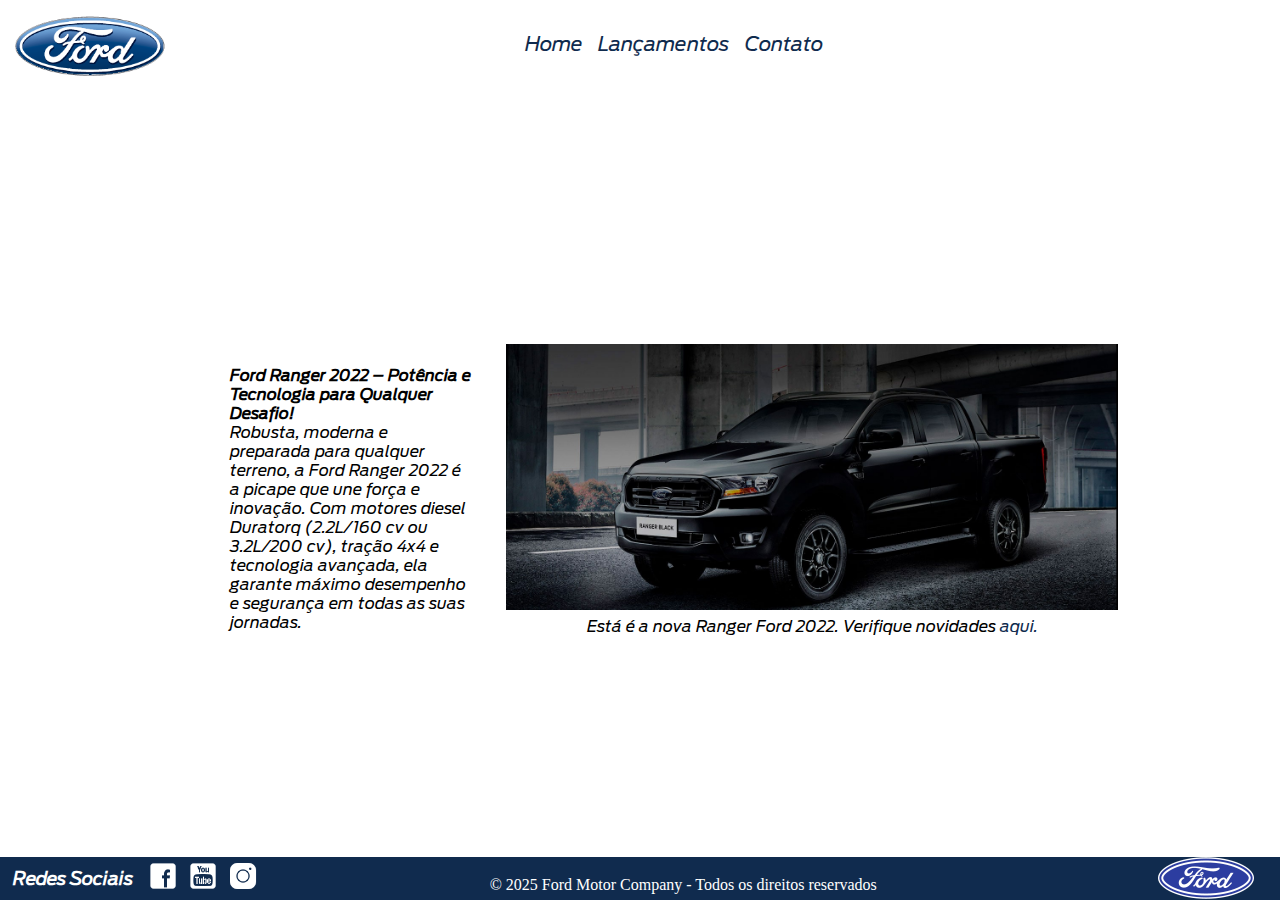
<file: index.html>
<!DOCTYPE html>
<html lang="pt-br">

<head>
    <meta charset="UTF-8">
    <meta name="viewport" content="width=device-width, initial-scale=1.0">
    <meta http-equiv="X-UA-Compatible" content="ie=edge">
    <title>Home</title>
    <link rel="icon" href="./img/logoFordTopo.png" sizes="512x512" type="image/png">
    <link rel="stylesheet" href="./css/telaHome.css">
</head>

<body>
    <header class="cabecalho">
        <img class="cabecalho__img" src="./img/logo-ford-256.png" alt="Logo da ford">
        <nav class="cabecalho__menu">
            <a class="cabecalho__menu__link" href="./index.html">Home</a>
            <a class="cabecalho__menu__link" href="./lancamentos.html">Lançamentos</a>
            <a class="cabecalho__menu__link" href="./contato.html">Contato</a>
        </nav>
    </header>
    <main class="conteudo">
        <figure class="conteudo__principal">
            <img class="conteudo__principal__img" src="./img/imagem_1.jpg" alt="Carro de cor preta">
            <p class="conteudo__principal__texto">Está é a nova Ranger Ford 2022. Verifique novidades <a
                    href="https://www.ford.com.br/content/dam/Ford/website-assets/latam/br/nameplate/2022/ranger/pdf/fbr-ficha-tecnica-ranger-2022.pdf"
                    target="_blank">aqui.</a>
            </p>
            <br>
        </figure>
        <p class="conteudo__principal__texto__descricao">
            <strong>Ford Ranger 2022 – Potência e Tecnologia para Qualquer Desafio!</strong><br>
            Robusta, moderna e preparada para qualquer terreno, a Ford Ranger 2022 é a picape que une força e
            inovação. Com motores diesel Duratorq (2.2L/160 cv ou 3.2L/200 cv), tração 4x4 e tecnologia avançada,
            ela garante máximo desempenho e segurança em todas as suas jornadas.
        </p>
    </main>
    <footer class="rodape">
        <div class="rodape__conteudo">
            <p class="rodape__conteudo__texto">
                Redes Sociais
            </p>
            <a class="rodape__conteudo__sociais" href="https://www.facebook.com/FordBrasil/" target="_blank">
                <img class="rodape__conteudo__sociais__img" src="./img/facebook-50.png" alt="Logo do facebook">
            </a>
            <a class="rodape__conteudo__sociais" href="https://www.youtube.com/fordbrasil" target="_blank">
                <img class="rodape__conteudo__sociais__img" src="./img/youtube-squared-50.png" alt="Logo do Youtube">
            </a>
            <a class="rodape__conteudo__sociais" href="https://www.instagram.com/fordbrasil/" target="_blank">
                <img class="rodape__conteudo__sociais__img" src="./img/instagram-logo-50.png" alt="Logo do instagram">
            </a>
        </div>
        <p class="rodape__copy">&copy; 2025 Ford Motor Company - Todos os direitos reservados</p>
        <div class="rodape__logo">
            <img src="./img/ford-96.png" alt="">
        </div>
    </footer>
</body>

</html>
</file>
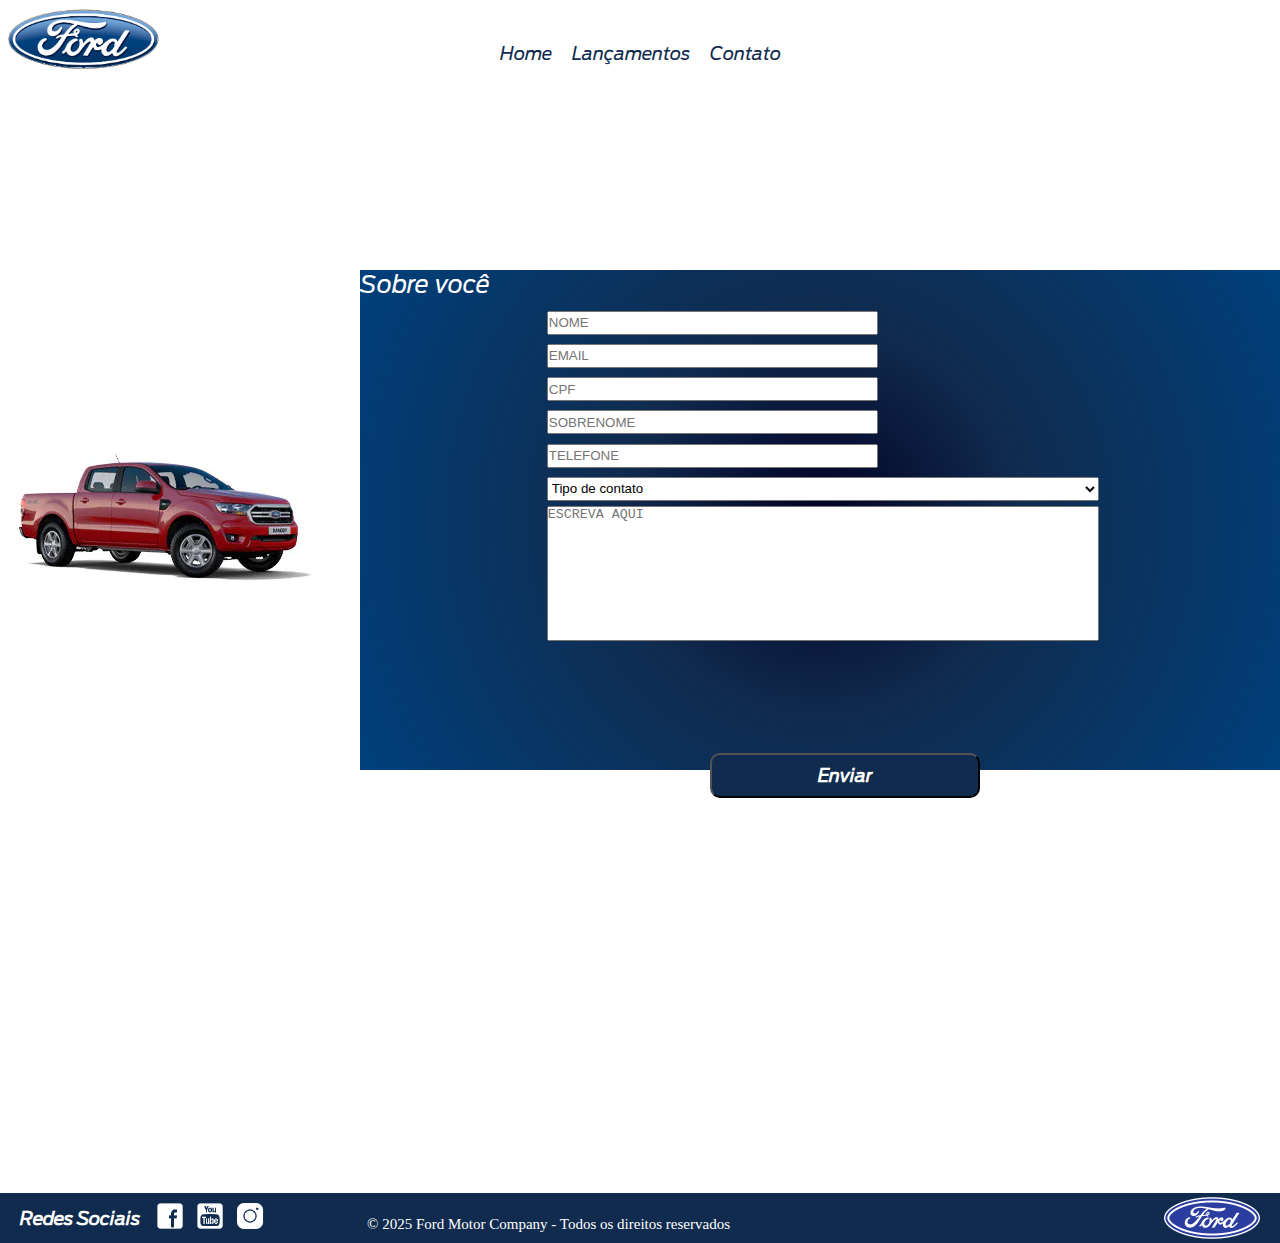
<file: contato.html>
<!DOCTYPE html>
<html lang="pt-br">

<head>
    <meta charset="UTF-8">
    <meta name="viewport" content="width=device-width, initial-scale=1.0">
    <meta http-equiv="X-UA-Compatible" content="ie=edge">
    <title>Contato</title>
    <link rel="icon" href="./img/logoFordTopo.png" sizes="512x512" type="image/png">
    <link rel="stylesheet" href="./css/telaContato.css">
</head>

<body>
    <header class="cabecalho">
        <img class="cabecalho__img" src="./img/logo-ford-256.png" alt="Logo da ford">
        <nav class="cabecalho__menu">
            <a class="cabecalho__menu__link" href="./index.html">Home</a>
            <a class="cabecalho__menu__link" href="./lancamentos.html">Lançamentos</a>
            <a class="cabecalho__menu__link" href="./contato.html">Contato</a>
        </nav>
    </header>

    <main class="conteudo__principal__tela3">
        <div class="conteudo__principal__tela3__img">
            <img src="./img/xls 2.2 diesel.jpg" alt="Carro XLS 2.2">
        </div>
        <div class="conteudo__principal__tela3__texto">
            <p>Sobre você</p>
            <form class="conteudo__principal__tela3__forms" action="./index.html" method="GET">
                <div class="conteudo__principal__tela3__forms__solo">
                    <label for="nome"></label>
                    <input class="conteudo__principal__tela3__forms__solo" type="text" id="nome" name="nome"
                        placeholder="NOME" required><br>
                </div>
                <div class="conteudo__principal__tela3__forms__solo">
                    <label for="email"></label>
                    <input class="conteudo__principal__tela3__forms__solo" type="text" id="nome" name="nome"
                        placeholder="EMAIL" required><br>
                </div>
                <div class="conteudo__principal__tela3__forms__solo">
                    <label for="cpf"></label>
                    <input class="conteudo__principal__tela3__forms__solo" type="text" id="nome" name="nome"
                        placeholder="CPF" required><br>
                </div>
                <div class="conteudo__principal__tela3__forms__solo">
                    <label for="sobrenome"></label>
                    <input class="conteudo__principal__tela3__forms__solo" type="text" id="nome" name="nome"
                        placeholder="SOBRENOME" required><br>
                </div>
                <div class="conteudo__principal__tela3__forms__solo">
                    <label for="telefone"></label>
                    <input class="conteudo__principal__tela3__forms__solo" type="text" id="nome" name="nome"
                        placeholder="TELEFONE" required><br>
                </div>
                <div class="conteudo__principal__tela3__forms__solo">
                    <label for="contato"></label>
                    <select class="conteudo__principal__tela3__forms__option" id="contato" name="contato">
                        <option value="" disabled selected>Tipo de contato</option>
                        <option value="elogio">Elogio</option>
                        <option value="reclamacao">Reclamação</option>
                        <option value="solicitacao">Solicitação</option>
                    </select>
                    <textarea name="mensagem" id="mensagem" rows="4" cols="50" maxlength="200"
                        placeholder="ESCREVA AQUI"></textarea>
                    <input class="conteudo__principal__tela3__forms__submit1" type="submit" value="Enviar">
                </div>

            </form>
        </div>
    </main>

    <footer class="rodape">
        <div class="rodape__conteudo">
            <p class="rodape__conteudo__texto">
                Redes Sociais
            </p>
            <a class="rodape__conteudo__sociais" href="https://www.facebook.com/FordBrasil/" target="_blank">
                <img class="rodape__conteudo__sociais__img" src="./img/facebook-50.png" alt="Logo do facebook">
            </a>
            <a class="rodape__conteudo__sociais" href="https://www.youtube.com/fordbrasil" target="_blank">
                <img class="rodape__conteudo__sociais__img" src="./img/youtube-squared-50.png" alt="Logo do Youtube">
            </a>
            <a class="rodape__conteudo__sociais" href="https://www.instagram.com/fordbrasil/" target="_blank">
                <img class="rodape__conteudo__sociais__img" src="./img/instagram-logo-50.png" alt="Logo do instagram">
            </a>
        </div>
        <p class="rodape__copy">&copy; 2025 Ford Motor Company - Todos os direitos reservados</p>
        <div class="rodape__logo">
            <img src="./img/ford-96.png" alt="">
        </div>
    </footer>
</body>

</html>
</file>
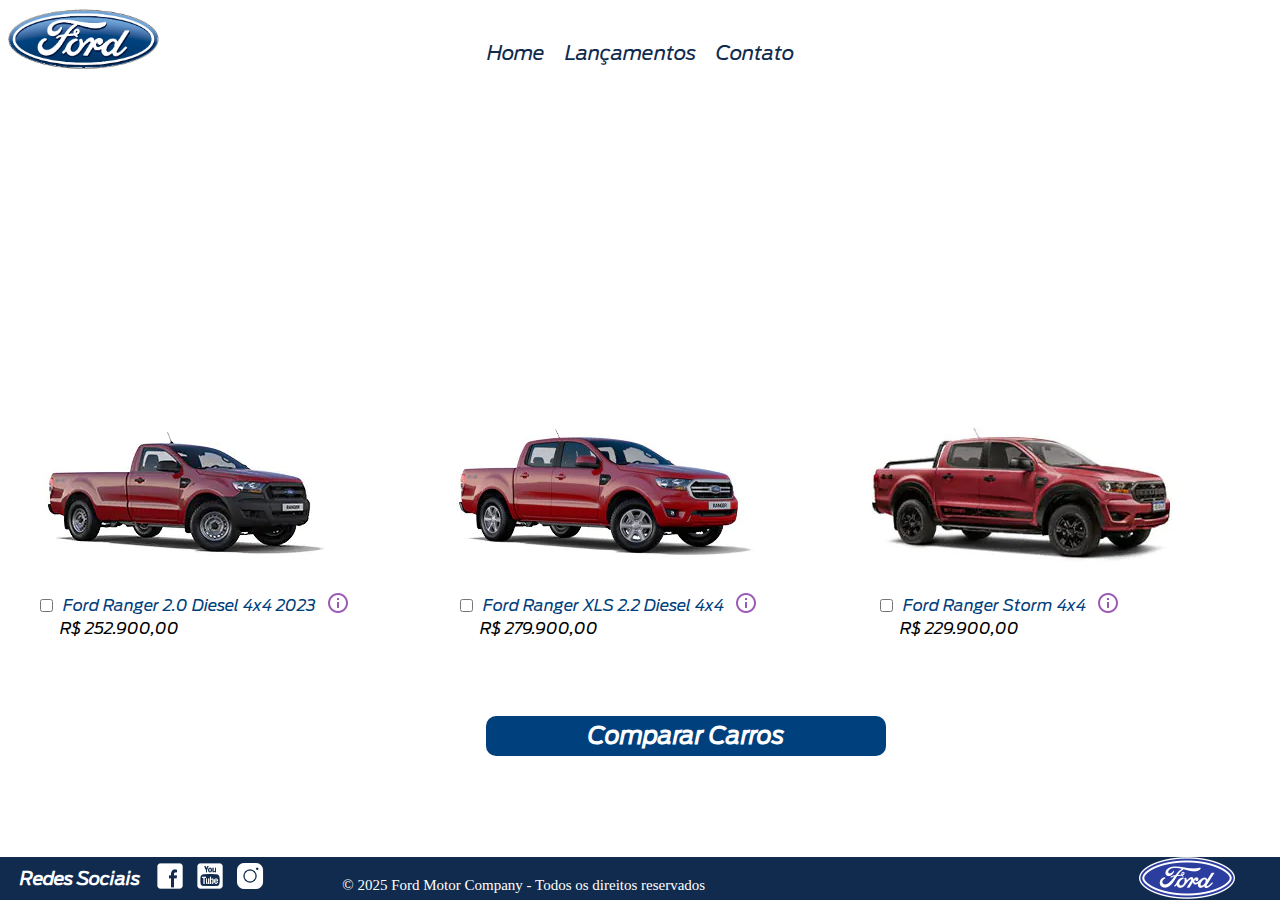
<file: lancamentos.html>
<!DOCTYPE html>
<html lang="pt-br">

<head>
    <meta charset="UTF-8">
    <meta name="viewport" content="width=device-width, initial-scale=1.0">
    <meta http-equiv="X-UA-Compatible" content="ie=edge">
    <title>Lançamentos</title>
    <link rel="icon" href="./img/logoFordTopo.png" sizes="512x512" type="image/png">
    <link rel=" stylesheet" href="./css/telaLancamentos.css">
</head>

<body>
    <header class="cabecalho">
        <img class="cabecalho__img" src="./img/logo-ford-256.png" alt="Logo da ford">
        <nav class="cabecalho__menu">
            <a class="cabecalho__menu__link" href="./index.html">Home</a>
            <a class="cabecalho__menu__link" href="./lancamentos.html">Lançamentos</a>
            <a class="cabecalho__menu__link" href="./contato.html">Contato</a>
        </nav>
    </header>
    <main class="conteudo__principal__tela2">
        <iframe class="conteudo__principal__tela2__video"
            src="https://www.youtube.com/embed/vQsryuNmsL0?si=SfhZ3BceSW9rNjPT" title="YouTube video player"
            frameborder="0"
            allow="accelerometer; autoplay; clipboard-write; encrypted-media; gyroscope; picture-in-picture; web-share"
            referrerpolicy="strict-origin-when-cross-origin" allowfullscreen></iframe>
        <div>
            <div class="checkbox__container">
                <div>
                    <label for="imagem1">
                        <img class="checkbox__container__img" src="./img/XL Cabine.jpg" alt="Ford Ranger XL Cabine">
                    </label>
                    <div class="checkbox__container__texto">
                        <input type="checkbox" id="imagem1"> <span>Ford Ranger 2.0 Diesel 4x4
                            2023</span>
                        <div class="checkbox__container__texto__info"><img class="checkbox__container__img__info"
                                src="./img/info.png" alt="logo de informação">
                        </div>
                        <div class="info">
                            <table class="checkbox__container__table">
                                <thead>
                                    <tr class="checkbox__container__table__tr">
                                        <th>Motor:</th>
                                        <th>Potência:</th>
                                        <th>Torque:</th>
                                        <th>Tração:</th>
                                        <th>Transmissão:</th>
                                    </tr>
                                </thead>
                                <tbody>
                                    <tr class="checkbox__container__table__tr">
                                        <td>2.0 Turbo Diesel</td>
                                        <td>170 cv</td>
                                        <td>41,3 kgfm</td>
                                        <td>4x4</td>
                                        <td>Automática de 6 marchas</td>
                                    </tr>
                                </tbody>
                            </table>
                        </div>
                    </div>
                    <p class="checkbox__container__valor">R$ 252.900,00</p>
                </div>
                <div>
                    <label for="imagem2">
                        <img class="checkbox__container__img" src="./img/xls 2.2 diesel.jpg" alt="Ford Ranger XLS">
                    </label>
                    <div class="checkbox__container__texto">
                        <input type="checkbox" id="imagem2"> <span>Ford Ranger XLS 2.2 Diesel 4x4
                        </span>
                        <div class="checkbox__container__texto__info"><img class="checkbox__container__img__info"
                                src="./img/info.png" alt="logo de informação">
                        </div>
                        <div class="info">
                            <table class="checkbox__container__table">
                                <thead>
                                    <tr class="checkbox__container__table__tr">
                                        <th>Motor:</th>
                                        <th>Potência:</th>
                                        <th>Torque:</th>
                                        <th>Tração:</th>
                                        <th>Transmissão:</th>
                                    </tr>
                                </thead>
                                <tbody>
                                    <tr class="checkbox__container__table__tr">
                                        <td>3.0 V6 EcoBoost</td>
                                        <td>292 cv</td>
                                        <td>58,3 kgfm</td>
                                        <td>4x4</td>
                                        <td>Automática de 10 marchas</td>
                                    </tr>
                                </tbody>
                            </table>
                        </div>
                    </div>
                    <p class="checkbox__container__valor">R$ 279.900,00</p>
                </div>
                <div>
                    <label for="imagem3">
                        <img class="checkbox__container__img" src="./img/storm.jpg" alt="Ford Ranger Storm">
                    </label>
                    <div class="checkbox__container__texto">
                        <input type="checkbox" id="imagem3"> <span>Ford Ranger Storm 4x4
                        </span>
                        <div class="checkbox__container__texto__info"><img class="checkbox__container__img__info"
                                src="./img/info.png" alt="logo de informação">
                        </div>
                        <div class="info">
                            <table class="checkbox__container__table">
                                <thead>
                                    <tr class="checkbox__container__table__tr">
                                        <th>Motor:</th>
                                        <th>Potência:</th>
                                        <th>Torque:</th>
                                        <th>Tração:</th>
                                        <th>Transmissão:</th>
                                    </tr>
                                </thead>
                                <tbody>
                                    <tr class="checkbox__container__table__tr">
                                        <td>3.2 Turbo Diesel</td>
                                        <td>200 cv</td>
                                        <td>47,0 kgfm</td>
                                        <td>4x4</td>
                                        <td>Automática de 6 marchas</td>
                                    </tr>
                                </tbody>
                            </table>
                        </div>
                    </div>
                    <p class="checkbox__container__valor">R$ 229.900,00</p>
                </div>
            </div>
            <div class="checkbox__container__botao">
                <a class="botao" href="./contato.html">Comparar Carros</a>
            </div>
    </main>

    <footer class="rodape">
        <div class="rodape__conteudo">
            <p class="rodape__conteudo__texto">
                Redes Sociais
            </p>
            <a class="rodape__conteudo__sociais" href="https://www.facebook.com/FordBrasil/" target="_blank">
                <img class="rodape__conteudo__sociais__img" src="./img/facebook-50.png" alt="Logo do facebook">
            </a>
            <a class="rodape__conteudo__sociais" href="https://www.youtube.com/fordbrasil" target="_blank">
                <img class="rodape__conteudo__sociais__img" src="./img/youtube-squared-50.png" alt="Logo do Youtube">
            </a>
            <a class="rodape__conteudo__sociais" href="https://www.instagram.com/fordbrasil/" target="_blank">
                <img class="rodape__conteudo__sociais__img" src="./img/instagram-logo-50.png" alt="Logo do instagram">
            </a>
        </div>
        <p class="rodape__copy">&copy; 2025 Ford Motor Company - Todos os direitos reservados</p>
        <div class="rodape__logo">
            <img src="./img/ford-96.png" alt="">
        </div>
    </footer>
</body>

</html>
</file>
<file: css/telaHome.css>
@font-face {
    font-family: 'FordAntenna';
    src: url(../fonts/ford-antenna-italic-588ce13ac85a5.otf) format('opentype'), url(../fonts/ford-antenna-medium-58955836e60d2.otf) format('opentype'), url(../fonts/ford-antenna-medium-cnd-587bd97171cbd.otf) format('opentype'), url(../fonts/ford-antenna-medium-italic-cmp-588e52bbb4e9f.otf) format('opentype'), url(../fonts/ford-antenna-regular-xcnd-589558121012a.otf) format('opentype'), url(../fonts/ford-antenna-semibold-italic-588ce16abbe89.otf) format('opentype'), url(../fonts/ford-antenna-thin-italic-xcnd-58894adb8be4f.otf) format('opentype');
    font-weight: normal;
    font-style: normal;
}

:root {
    --cor-azul-forte: #102B4E;
    --cor-azul-fraco: #00407C;
    --cor-branca: #FFFFFF;
    --cor-preta: #000000;
}

* {
    margin: 0;
    padding: 0;
    box-sizing: border-box;
}


body {
    height: 100%;
    display: flex;
    flex-direction: column;
}

.cabecalho {
    display: flex;
    align-items: center;
    height: 10%;
    border: solix 2px red;

}

.cabecalho__img {
    margin: 1%;
    width: 12%;
}

.cabecalho__menu {
    width: 40%;
    text-align: center;
    display: flex;
    gap: 3%;
    align-items: center;
    margin-left: 27%;
}

.cabecalho__menu__link {
    text-decoration: none;
    font-size: 20px;
    color: var(--cor-azul-forte);
    transition: all .3s ease;
    font-family: "FordAntenna", Arial, Helvetica, sans-serif;
    font-weight: normal;
}

.cabecalho__menu__link:hover {
    font-size: 24px;
    color: var(--cor-azul-fraco);
}

.conteudo {
    display: flex;
    justify-content: center;
    align-items: center;
    height: 100%;
    flex-direction: row-reverse;
}

.conteudo__principal {
    display: flex;
    flex-direction: column;
    justify-content: center;
    align-items: center;

}



.conteudo__principal__img {
    max-width: 90%;
    height: 50%;
    flex-direction: column;
    margin-top: 2%;
    text-align: center;
}

.conteudo__principal__texto {
    margin-bottom: 2%;
    font-family: "FordAntenna", Arial, Helvetica, sans-serif;
    align-items: center;
    margin-top: 1%;

}

.conteudo__principal__texto a {
    text-decoration: none;
    color: var(--cor-azul-forte);
    transition: all .3s ease;
}

.conteudo__principal__texto a:hover {
    font-size: 24px;
    color: var(--cor-azul-fraco);
}

.conteudo__principal__texto__descricao {
    width: 50%;
    margin-left: 10%;
    font-family: "FordAntenna", Arial, Helvetica, sans-serif;
}

.rodape {
    background-color: var(--cor-azul-forte);
    color: var(--cor-branca);
    text-align: center;
    height: 5%;
    display: flex;
    align-items: center;
    justify-content: space-between;
    margin-top: 31%;

}

.rodape__conteudo {
    color: var(--cor-branca);
    font-size: 18px;
    font-weight: bold;
    text-decoration: none;
    padding-left: 1%;
    transition: color 0.3s ease;
    display: flex;
    align-items: center;
    justify-content: flex-start;
    width: auto;

}

.rodape__conteudo__texto {
    width: auto;
    align-items: center;
    padding-right: 10px;
    font-family: "FordAntenna", Arial, Helvetica, sans-serif;
}

.rodape__conteudo__sociais__img {
    width: 30px;
    padding-top: 0;
    padding-right: 0;
    margin: 0 5px;
}

.rodape__conteudo__sociais__img:hover {
    width: 20px;
}

.rodape__copy {
    margin-left: auto;
    width: auto;
    text-align: center;
    margin-right: 22%;
    margin-top: 13px;
}

.rodape__logo {
    display: flex;
    justify-content: flex-end;
    width: auto;

}

@media (min-width: 1020px) and (max-width:1928px) {

    html,
    body {
        height: 100%;
        margin: 0;
        display: flex;
        flex-direction: column;
    }

    .conteudo {
        margin: 10%;
    }

    .rodape {
        height: 45px;
        width: 100%;
        color: white;
        text-align: center;
        margin-top: -4%;



    }

    .rodape__logo {
        margin-right: 2%;
    }
}

@media (min-width: 320px) and (max-width: 700px) {
    .cabecalho {
        flex-direction: column;
        margin-right: 30%;
    }

    .cabecalho__menu {
        gap: 10px;
        margin-top: 3%;
        margin-right: 20%;
    }

    .cabecalho__img {
        width: 20%;
        margin-left: 35%;
    }

    .cabecalho__menu__link {
        font-size: 15px;
    }

    html,
    body {
        height: 100%;
        margin: 0;
        display: flex;
        flex-direction: column;
    }

    .conteudo {
        margin-top: 10%;
        padding: 10px;
        display: flex;
        flex-direction: column;
        margin-bottom: 40%;
    }

    .conteudo__principal {
        flex-direction: column;
    }


    .conteudo__principal__texto {
        font-size: 13px;
    }

    .conteudo__principal__texto a:hover {
        font-size: 13px;
    }

    .conteudo__principal__texto__descricao {
        font-size: 15px;
        margin-right: 10%;
        justify-content: center;
        width: 100%;
        align-items: center;
    }

    .rodape {
        height: 50px;
        width: 100%;
        color: white;
        text-align: center;
        margin-top: -10%;

    }

    .rodape__conteudo {
        display: flex;
        justify-content: center;
        align-items: center;
        height: 100%;
    }

    .rodape__conteudo__sociais {
        text-align: center;
    }

    .rodape__conteudo__sociais__img:hover {
        width: 30px;
    }

    .rodape__conteudo__texto {
        font-size: 15px;
        margin: 2%;
        width: 20vw;
    }

    .rodape__copy {
        display: none;
    }

    .rodape__logo img {
        width: 15vw;
        margin-right: 20%;
    }


}

@media (min-width:700px) and (max-width:1020px) {

    .cabecalho {
        flex-direction: column;
        margin-right: 30%;
    }

    .cabecalho__menu {
        gap: 10px;
        margin-top: 3%;
        margin-left: 40%;
    }

    .cabecalho__img {
        width: 20%;
        margin-left: 35%;
    }

    .cabecalho__menu__link {
        font-size: 15px;
    }

    html,
    body {
        height: 100%;
        margin: 0;
        display: flex;
        flex-direction: column;
    }

    .conteudo {
        margin-top: 10%;
        padding: 10px;
        display: flex;
        flex-direction: column;
        margin-bottom: 40%;
    }

    .conteudo__principal {
        flex-direction: column;
    }


    .conteudo__principal__texto {
        font-size: 13px;
    }

    .conteudo__principal__texto a:hover {
        font-size: 13px;
    }

    .conteudo__principal__texto__descricao {
        font-size: 15px;
        margin-right: 10%;
        justify-content: center;
        width: 100%;
        align-items: center;
    }

    .rodape {
        height: 50px;
        width: 100%;
        color: white;
        text-align: center;
        margin-top: -10%;

    }

    .rodape__conteudo {
        display: flex;
        justify-content: center;
        align-items: center;
        height: 100%;
    }

    .rodape__conteudo__sociais {
        text-align: center;
    }

    .rodape__conteudo__sociais__img:hover {
        width: 30px;
    }

    .rodape__conteudo__texto {
        font-size: 15px;
        margin: 2%;
        width: 20vw;
    }

    .rodape__copy {
        display: none;
    }

    .rodape__logo img {
        width: 15vw;
        margin-right: 20%;
    }


}
</file>
<file: css/telaContato.css>
@font-face {
    font-family: 'FordAntenna';
    src: url(../fonts/ford-antenna-italic-588ce13ac85a5.otf) format('opentype'), url(../fonts/ford-antenna-medium-58955836e60d2.otf) format('opentype'), url(../fonts/ford-antenna-medium-cnd-587bd97171cbd.otf) format('opentype'), url(../fonts/ford-antenna-medium-italic-cmp-588e52bbb4e9f.otf) format('opentype'), url(../fonts/ford-antenna-regular-xcnd-589558121012a.otf) format('opentype'), url(../fonts/ford-antenna-semibold-italic-588ce16abbe89.otf) format('opentype'), url(../fonts/ford-antenna-thin-italic-xcnd-58894adb8be4f.otf) format('opentype');
    font-weight: normal;
    font-style: normal;
}

:root {
    --cor-azul-forte: #102B4E;
    --cor-azul-fraco: #00407C;
    --cor-branca: #FFFFFF;
    --cor-preta: #000000;
}

* {
    margin: 0;
    padding: 0;
    box-sizing: border-box;
}


html,
body {
    min-height: 100vh;
    display: flex;
    flex-direction: column;
}

.cabecalho {
    display: flex;
    align-items: center;
    justify-content: space-between;
    background-color: var(--cor-branca);
    position: sticky;
    top: 0;
    width: 100%;
    z-index: 1000;
}

.cabecalho__img {
    margin: 0.5%;
    width: 12%;
}

.cabecalho__menu {
    width: 40%;
    text-align: center;
    display: flex;
    justify-content: center;
    margin-right: 30%;
    gap: 20px;
    margin-top: 30px;
}

.cabecalho__menu__link {
    text-decoration: none;
    font-size: 18px;
    color: var(--cor-azul-forte);
    transition: all .3s ease;
    font-family: "FordAntenna", Arial, Helvetica, sans-serif;
    font-weight: normal;
}

.cabecalho__menu__link:hover {
    font-size: 24px;
    color: var(--cor-azul-fraco);
}

.conteudo__principal__tela3 {
    display: flex;
    width: 100%;
    height: 70vh;
    flex-direction: row;
    align-items: center;
    justify-content: center;
    transition: all .3s ease;
}

.conteudo__principal__tela3__img {
    display: flex;
    align-items: center;
    margin-right: 40px;

}

.conteudo__principal__tela3__img:hover {
    transform: scale(1.20);
}

.conteudo__principal__tela3__texto {
    font-family: "FordAntenna", Arial, Helvetica, sans-serif;
    font-size: 24px;
    background: rgb(2, 0, 36);
    background: radial-gradient(circle, rgba(2, 0, 36, 1) 0%, rgba(16, 43, 78, 1) 38%, rgba(0, 64, 124, 1) 100%);
    width: 73%;
    height: 500px;
}

.conteudo__principal__tela3__texto p {
    color: var(--cor-branca);
}

.conteudo__principal__tela3__forms {
    display: flex;
    width: auto;
    flex-direction: column;
    align-items: center;
}

.conteudo__principal__tela3__forms__solo {
    height: 24px;
    width: 100vh;
    margin: 0.5%;
}

.conteudo__principal__tela3__forms__option {
    width: 100%;
    height: 100%;
    margin-left: 0.5%;
}

textarea {
    margin-top: 1%;
    resize: none;
    width: 100%;
    height: 15vh;
    margin-left: 0.5%;
}

.conteudo__principal__tela3__forms__submit {
    display: flex;
    align-items: center;
}

.conteudo__principal__tela3__forms__submit1 {
    font-size: 18px;
    font-weight: 600;
    color: var(--cor-branca);
    text-decoration: none;
    background-color: var(--cor-azul-forte);
    font-family: "FordAntenna", Arial, Helvetica, sans-serif;
    transition: all .3s ease;
    width: 30vh;
    border-radius: 10px;
    margin-top: 19%;
    margin-left: 69%;
    height: 5vh;
    margin-bottom: 10px;
}

.conteudo__principal__tela3__forms__submit1:hover {
    font-size: 20px;
    background-color: var(--cor-azul-fraco);
}

.rodape {
    background-color: var(--cor-azul-forte);
    color: var(--cor-branca);
    text-align: center;
    font-size: 15px;
    height: 50px;
    display: flex;
    align-items: center;
    justify-content: space-between;
    padding: 0 20px;
    margin-top: 20%;
}

.rodape__conteudo {
    color: var(--cor-branca);
    font-size: 18px;
    font-weight: bold;
    text-decoration: none;
    margin: 0;
    transition: color 0.3s ease;
    display: flex;
    align-items: center;
    justify-content: flex-start;
    width: auto;

}

.rodape__conteudo__texto {
    width: auto;
    align-items: center;
    padding-right: 10px;
    font-family: "FordAntenna", Arial, Helvetica, sans-serif;
}

.rodape__conteudo__sociais__img {
    width: 30px;
    padding-top: 0;
    padding-right: 0;
    margin: 0 5px;
}

.rodape__conteudo__sociais__img:hover {
    width: 20px;
}

.rodape__copy {
    margin-left: auto;
    width: auto;
    text-align: center;
    margin-right: 35%;
    margin-top: 13px;
}

.rodape__logo {
    display: flex;
    justify-content: flex-end;
    width: auto;
}

@media (min-width: 1020px) and (max-width:1928px) {
    .conteudo__principal__tela3 {
        margin-top: 10%;
    }

    .conteudo__principal__tela3__forms__solo {
        width: 60%;
    }

    .conteudo__principal__tela3__forms__submit1 {
        margin-left: 30%;
    }

    .rodape {
        margin-top: 28%;
    }
}

@media screen and (max-width: 1020px) {
    .cabecalho {
        flex-direction: column;
        align-items: center;
        justify-content: center;
    }

    .cabecalho__img {
        width: 30%;
        margin-left: 0;
    }

    .cabecalho__menu {
        flex-direction: row;
        gap: 10px;
        margin: 10px 0;
        width: 100%;
        align-items: center;
    }

    .cabecalho__menu__link {
        font-size: 18px;
    }

    .conteudo__principal__tela3 {
        flex-direction: column;
        padding: 20px;
    }

    .conteudo__principal__tela3__texto {
        width: 100%;
        max-width: 100%;
        margin-top: 20px;
        height: 90%;
    }

    .conteudo__principal__tela3__forms__solo {
        width: 100%;
    }

    .conteudo__principal__tela3__forms__submit1 {
        margin-left: 30%;
    }


    .rodape {
        height: 45px;
        width: 100%;
        color: white;
        text-align: center;
        margin-top: 70%;

    }

    .rodape__conteudo {
        display: flex;
        justify-content: center;
        align-items: center;
        height: 100%;
    }

    .rodape__conteudo__sociais {
        text-align: center;
    }

    .rodape__conteudo__sociais__img:hover {
        width: 30px;
    }

    .rodape__conteudo__texto {
        font-size: 15px;
        margin: 2%;
        width: 20vw;
    }

    .rodape__copy {
        display: none;
    }

    .rodape__logo img {
        width: 15vw;
        margin-right: 20%;
    }
}

@media (min-width:320px) and (max-width: 600px) {

    html,
    body {
        height: 100%;
        margin: 0;
        display: flex;
        flex-direction: column;
    }

    .cabecalho__img {
        width: 80px;
    }

    .cabecalho__menu__link {
        font-size: 16px;
    }


    .conteudo__principal__tela3__img {
        margin-top: 50%;
        margin-left: 10%;
    }

    .conteudo__principal__tela3__img:hover {
        transform: none;
    }

    .conteudo__principal__tela3__texto {
        font-size: 18px;
        width: 100%;
        max-width: 100%;
    }

    .conteudo__principal__tela3__forms__solo {
        width: 252px;
        height: 100%;
    }

    .conteudo__principal__tela3__forms__option {
        width: 252px;
    }

    .conteudo__principal__tela3__forms__submit1 {
        font-size: 16px;
        width: 50%;
        margin-left: 20%;
        margin-top: 105px;
        border: solid 2px red;
    }

    .rodape {
        height: 45px;
        width: 100%;
        color: white;
        text-align: center;
        margin-top: 100%;
    }

    .rodape__conteudo {
        display: flex;
        justify-content: center;
        align-items: center;
        height: 100%;
    }

    .rodape__conteudo__sociais {
        text-align: center;
    }

    .rodape__conteudo__sociais__img:hover {
        width: 30px;
    }

    .rodape__conteudo__texto {
        font-size: 15px;
        margin: 2%;
        width: 20vw;
    }

    .rodape__copy {
        display: none;
    }

    .rodape__logo img {
        width: 15vw;
        margin-right: 20%;
    }
}
</file>
<file: css/telaLancamentos.css>
@font-face {
    font-family: 'FordAntenna';
    src: url(../fonts/ford-antenna-italic-588ce13ac85a5.otf) format('opentype'), url(../fonts/ford-antenna-medium-58955836e60d2.otf) format('opentype'), url(../fonts/ford-antenna-medium-cnd-587bd97171cbd.otf) format('opentype'), url(../fonts/ford-antenna-medium-italic-cmp-588e52bbb4e9f.otf) format('opentype'), url(../fonts/ford-antenna-regular-xcnd-589558121012a.otf) format('opentype'), url(../fonts/ford-antenna-semibold-italic-588ce16abbe89.otf) format('opentype'), url(../fonts/ford-antenna-thin-italic-xcnd-58894adb8be4f.otf) format('opentype');
    font-weight: normal;
    font-style: normal;
}

:root {
    --cor-azul-forte: #102B4E;
    --cor-azul-fraco: #00407C;
    --cor-branca: #FFFFFF;
    --cor-preta: #000000;
}

* {
    margin: 0;
    padding: 0;
    box-sizing: border-box;
}


html,
body {
    min-height: 100vh;
    display: flex;
    flex-direction: column;
}

.cabecalho {
    display: flex;
    align-items: center;
    justify-content: space-between;
    background-color: var(--cor-branca);
    position: sticky;
    top: 0;
    width: 100%;
    z-index: 1000;
}

.cabecalho__img {
    margin: 0.5%;
    width: 12%;
}

.cabecalho__menu {
    width: 40%;
    text-align: center;
    display: flex;
    justify-content: center;
    margin-right: 30%;
    gap: 20px;
    margin-top: 30px;
}

.cabecalho__menu__link {
    text-decoration: none;
    font-size: 20px;
    color: var(--cor-azul-forte);
    transition: all .3s ease;
    font-family: "FordAntenna", Arial, Helvetica, sans-serif;
    font-weight: normal;
}

.cabecalho__menu__link:hover {
    font-size: 24px;
    color: var(--cor-azul-fraco);
}

.conteudo__principal__tela2 {
    display: flex;
    width: 100%;
    height: 120vh;
    flex-direction: column;
}

.conteudo__principal__tela2__video {
    width: 100%;
    height: 60%;
}


.checkbox__container {
    display: flex;
    flex-direction: row;
    justify-content: center;
    align-items: center;
    gap: 10px;
    padding: 10px;
    height: 260px;
    margin-bottom: 9%;
    margin-top: 2%;
    justify-content: space-evenly;


}

.checkbox__container__img {
    width: 400px;
    height: auto;
    align-items: center;
    padding-right: 20%;
    transition: all .3s ease;
}

.checkbox__container__img:hover {
    transform: scale(1.10);
}


.checkbox__container__texto {
    display: flex;
    align-items: center;
    gap: 10px;
    font-family: "FordAntenna", Arial, Helvetica, sans-serif;
    color: var(--cor-azul-fraco);
    margin-left: 20px;
    position: relative;
}

.checkbox__container__table {
    width: 100%;
    border-collapse: collapse;
    display: block;
}

.checkbox__container__table__tr th {
    border: 1px solid #ddd;
    padding: 20px;
    text-align: center;
}

.checkbox__container__table__tr td {
    border: 1px solid #ddd;
    padding: 20px;
}

.info {
    display: none;
    position: absolute;
    top: 100%;
    left: 50%;
    transform: translateX(-50%);
    background-color: white;
    border: 1px solid #ddd;
    box-shadow: 0 2px 10px var(--cor-preta);
    z-index: 1000;
    padding: 20px;
    border-radius: 5px;
}

.checkbox__container__texto__info:hover+.info {
    display: block;
}


.checkbox__container__texto__info {
    background-color: var(--cor-branca);
    border: none;
}

.checkbox__container__img__info:hover {
    transition: all 0.8s ease-in-out;
    transform: translateY(-0.25rem);

}


.checkbox__container__link {
    text-decoration: none;
    font-family: "FordAntenna", Arial, Helvetica, sans-serif;
    color: var(--cor-azul-fraco);


}

.checkbox__container__link:hover {
    color: var(--cor-azul-forte);
}

.checkbox__container__botao {
    display: flex;
    width: 400px;
    height: auto;
    margin-left: 38%;
    margin-bottom: 50px;
    margin-top: -50px;
    align-items: center;
    justify-content: center;
    transition: .3s;

}

.checkbox__container__botao:active {
    transform: translateY(5px);
    box-shadow: 0 3px 0;
}

.botao {
    display: flex;
    font-size: 24px;
    font-weight: 600;
    color: var(--cor-branca);
    text-decoration: none;
    background-color: var(--cor-azul-fraco);
    font-family: "FordAntenna", Arial, Helvetica, sans-serif;
    transition: all .3s ease;
    border-radius: 10px;
    height: 40px;
    width: 100%;
    justify-content: center;
    align-items: center;
}


.checkbox__container__valor {
    font-family: "FordAntenna", Arial, Helvetica, sans-serif;
    padding-left: 40px;
    color: var(--cor-preta);
}

.rodape {
    background-color: var(--cor-azul-forte);
    color: var(--cor-branca);
    text-align: center;
    font-size: 15px;
    height: 50px;
    display: flex;
    align-items: center;
    justify-content: space-between;
    padding: 0 20px;
    margin-top: 4%;
}

.rodape__conteudo {
    color: var(--cor-branca);
    font-size: 18px;
    font-weight: bold;
    text-decoration: none;
    margin: 0;
    transition: color 0.3s ease;
    display: flex;
    align-items: center;
    justify-content: flex-start;
    width: auto;

}

.rodape__conteudo__texto {
    width: auto;
    align-items: center;
    padding-right: 10px;
    font-family: "FordAntenna", Arial, Helvetica, sans-serif;
}

.rodape__conteudo__sociais__img {
    width: 30px;
    padding-top: 0;
    padding-right: 0;
    margin: 0 5px;
}

.rodape__conteudo__sociais__img:hover {
    width: 20px;
}

.rodape__copy {
    margin-left: auto;
    width: auto;
    text-align: center;
    margin-right: 35%;
    margin-top: 13px;
}

.rodape__logo {
    display: flex;
    justify-content: flex-end;
    width: auto;
}

@media screen and (max-width: 1020px) {

    html,
    body {
        height: 100%;
        margin: 0;
        display: flex;
        flex-direction: column;
    }

    .checkbox__container__table {
        display: block;
        width: 100%;
        overflow-x: auto;

        white-space: nowrap;

    }

    .checkbox__container__table__tr th,
    .checkbox__container__table__tr td {
        font-size: 14px;
        padding: 8px;
    }

    .info {
        position: relative;
        width: 90%;
        left: 0;
        top: 0;
        transform: none;
        text-align: center;
        padding: 10px;
    }

    .checkbox__container__texto__info {
        display: flex;
        justify-content: center;
        width: 100%;
    }

    .checkbox__container__texto {
        flex-direction: column;
        text-align: center;
    }

    .checkbox__container__img__info {
        width: 20px;
        height: 20px;
    }
}

@media screen and (max-width: 1020px) {


    .cabecalho {
        flex-direction: column;
        align-items: center;
        justify-content: center;
    }

    .cabecalho__img {
        width: 35%;
        margin-left: 0;
    }

    .cabecalho__menu {
        flex-direction: row;
        gap: 10px;
        margin: 10px 0;
        width: 100%;
        align-items: center;
    }

    .cabecalho__menu__link {
        font-size: 18px;
    }

    .conteudo__principal__tela2 {
        height: auto;
        padding: 10px;
    }

    .conteudo__principal__tela2__video {
        height: 50vh;
    }

    .checkbox__container {
        flex-direction: column;
        align-items: center;
        height: auto;
    }

    .checkbox__container__img {
        width: 90%;
        padding-right: 0;
        margin-left: 5%;
    }

    .checkbox__container__img:hover {
        transform: none;
    }

    .checkbox__container__texto {
        flex-direction: row;
        align-items: baseline;
    }

    .info {
        position: relative;
        top: 0;
        left: 0;
        transform: none;
        width: 70%;
    }

    .checkbox__container__botao {
        width: 80%;
        margin: 20px auto;
    }

    .checkbox__container__texto__info {
        width: 10%;
    }



    .checkbox__container__table__tr th,
    .checkbox__container__table__tr td {
        font-size: 8px;
        padding: 5px;
        display: block;

    }

    .checkbox__container__valor {
        margin-bottom: 20%;
        margin-left: 15%;
    }

    .checkbox__container__img__info {
        width: 30px;
        height: 30px;
    }

    .rodape {
        height: 41px;
        width: 100%;
        color: white;
        text-align: center;
    }

    .rodape__conteudo {
        display: flex;
        justify-content: center;
        align-items: center;
        height: 100%;
    }

    .rodape__conteudo__sociais {
        text-align: center;
    }

    .rodape__conteudo__sociais__img:hover {
        width: 30px;
    }

    .rodape__conteudo__texto {
        font-size: 15px;
        margin: 2%;
        width: 20vw;
    }

    .rodape__copy {
        display: none;
    }

    .rodape__logo img {
        width: 15vw;
        margin-right: 20%;
    }

}

@media (min-width: 1020px) and (max-width:1928px) {

    html,
    body {
        height: 100%;
        margin: 0;
        display: flex;
        flex-direction: column;
    }

    .conteudo {
        margin: 10%;
    }

    .rodape {
        height: 47px;
        width: 100%;
        color: white;
        text-align: center;




    }

    .rodape__logo {
        margin-right: 2%;
    }
}
</file>
